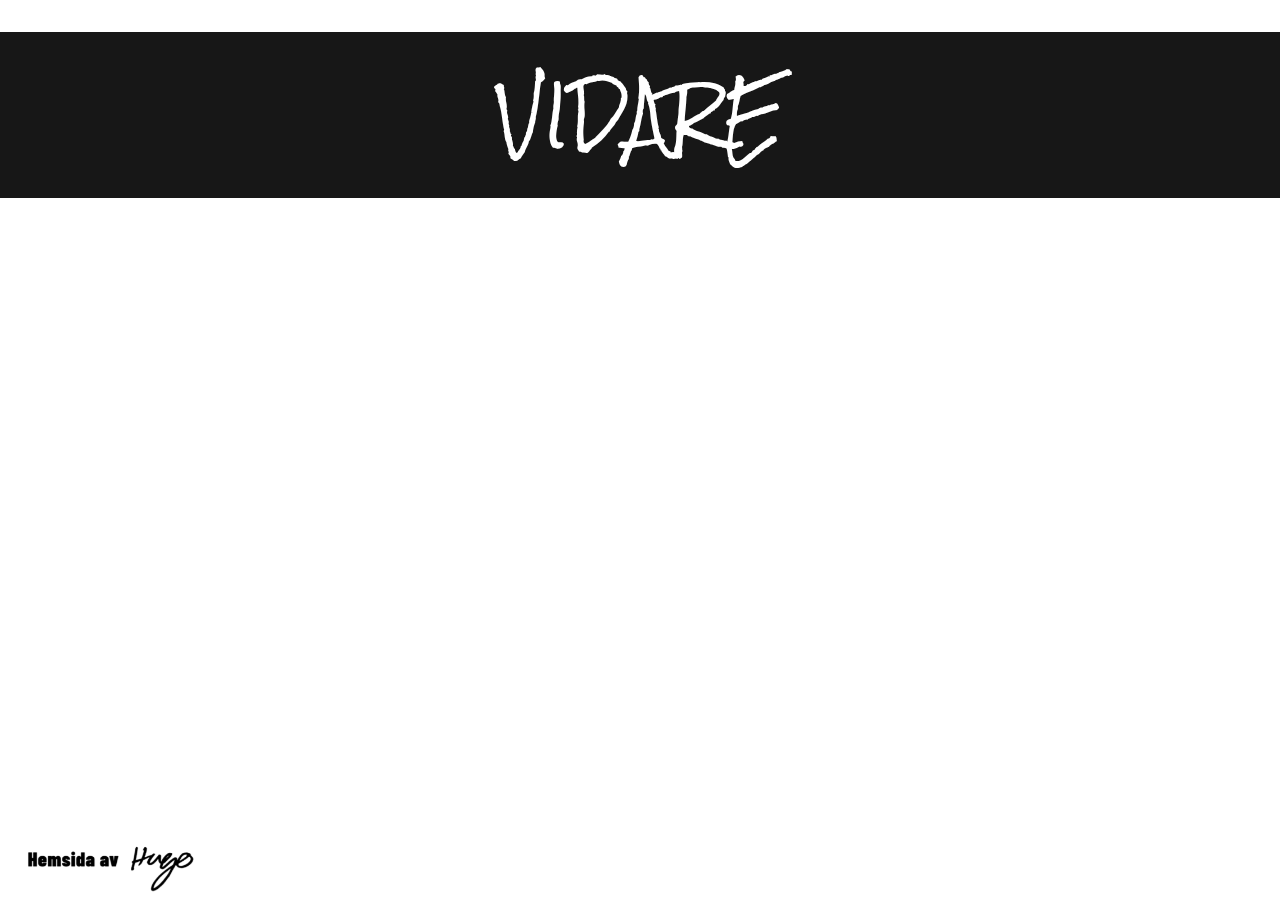
<file: vidare.html>
<!DOCTYPE html>
<html>

<head>
  <meta charset="UTF-8">
  <title>Vidare</title>

  <link rel="apple-touch-icon" sizes="180x180" href="/img/apple-touch-icon.png">
  <link rel="icon" type="image/png" sizes="32x32" href="/img/favicon-32x32.png">
  <link rel="icon" type="image/png" sizes="16x16" href="/img/favicon-16x16.png">
  <link rel="manifest" href="/img/site.webmanifest">

  <meta name="description" content="Vidare, en konferens" />

	<link href="https://fonts.googleapis.com/css?family=Rock+Salt&display=swap" rel="stylesheet">
	<link href="https://fonts.googleapis.com/css?family=Acme&display=swap" rel="stylesheet">

  <link rel="stylesheet" href="/temp.css?v=5">
</head>

<body>
  <img src="/img/android-chrome-512x512.png" style="display:none">
	<div id="container">
		<div id="headingContainer">
			<span class="noselect" id="heading">VIDARE</span>
		</div>

		<h1 class="windows text noselect">Info kommer när &nbsp;<span style="font-family: 'Rock Salt', cursive; font-size: 4vw;">vidare</span> &nbsp;närmar sig!</h1>

    	<a class="noselect" href="https://melo.se/?referral=vidare" target="_top"><img id="signature" src="/img/signature.png?v=2"></a>

		<div id="background"></div>
	</div>
</body>

</html>
</file>
<file: temp.css>
*{margin:0; padding:0}

html, body{
    margin: 0;
    padding: 0;
    position: relative;
    height: 100vh;
    min-height:100vh;
    overflow: visible;
}

#signature {
	position: fixed;
	bottom: 0.5vw;
	width: 15vw;
	padding-left: 1vw;
}

#container {
	position: relative;;
	height: 100%;
}


#background {
	top:0;
	left:0;
	z-index: -2;
	width: 100%;
	height: 100%;
}

/* Heading Vidare */

#headingContainer {
	z-index: 100;

	position: absolute;
	top: 2.5vw;
	height: 12vw;

	padding-top: 0.5vw;
	padding-bottom: 0.5vw;

	width: 100%;

	text-align: center;
	background-color: #171717;
}

#heading {
	color: white;
	font-size: 5vw;
	font-family: 'Rock Salt', cursive;
}

.windows {
    font-size: 5vw;
    font-family: 'Acme', sans-serif;
    color: white;
}

.text {
    position: absolute;
    width: 100vw;
    text-align: center;
    line-height: 100vh;
}

.noselect {
    -webkit-touch-callout: none; /* iOS Safari */
      -webkit-user-select: none; /* Safari */
       -khtml-user-select: none; /* Konqueror HTML */
         -moz-user-select: none; /* Old versions of Firefox */
          -ms-user-select: none; /* Internet Explorer/Edge */
              user-select: none; /* Non-prefixed version, currently
                                    supported by Chrome, Edge, Opera and Firefox */
  }
</file>
